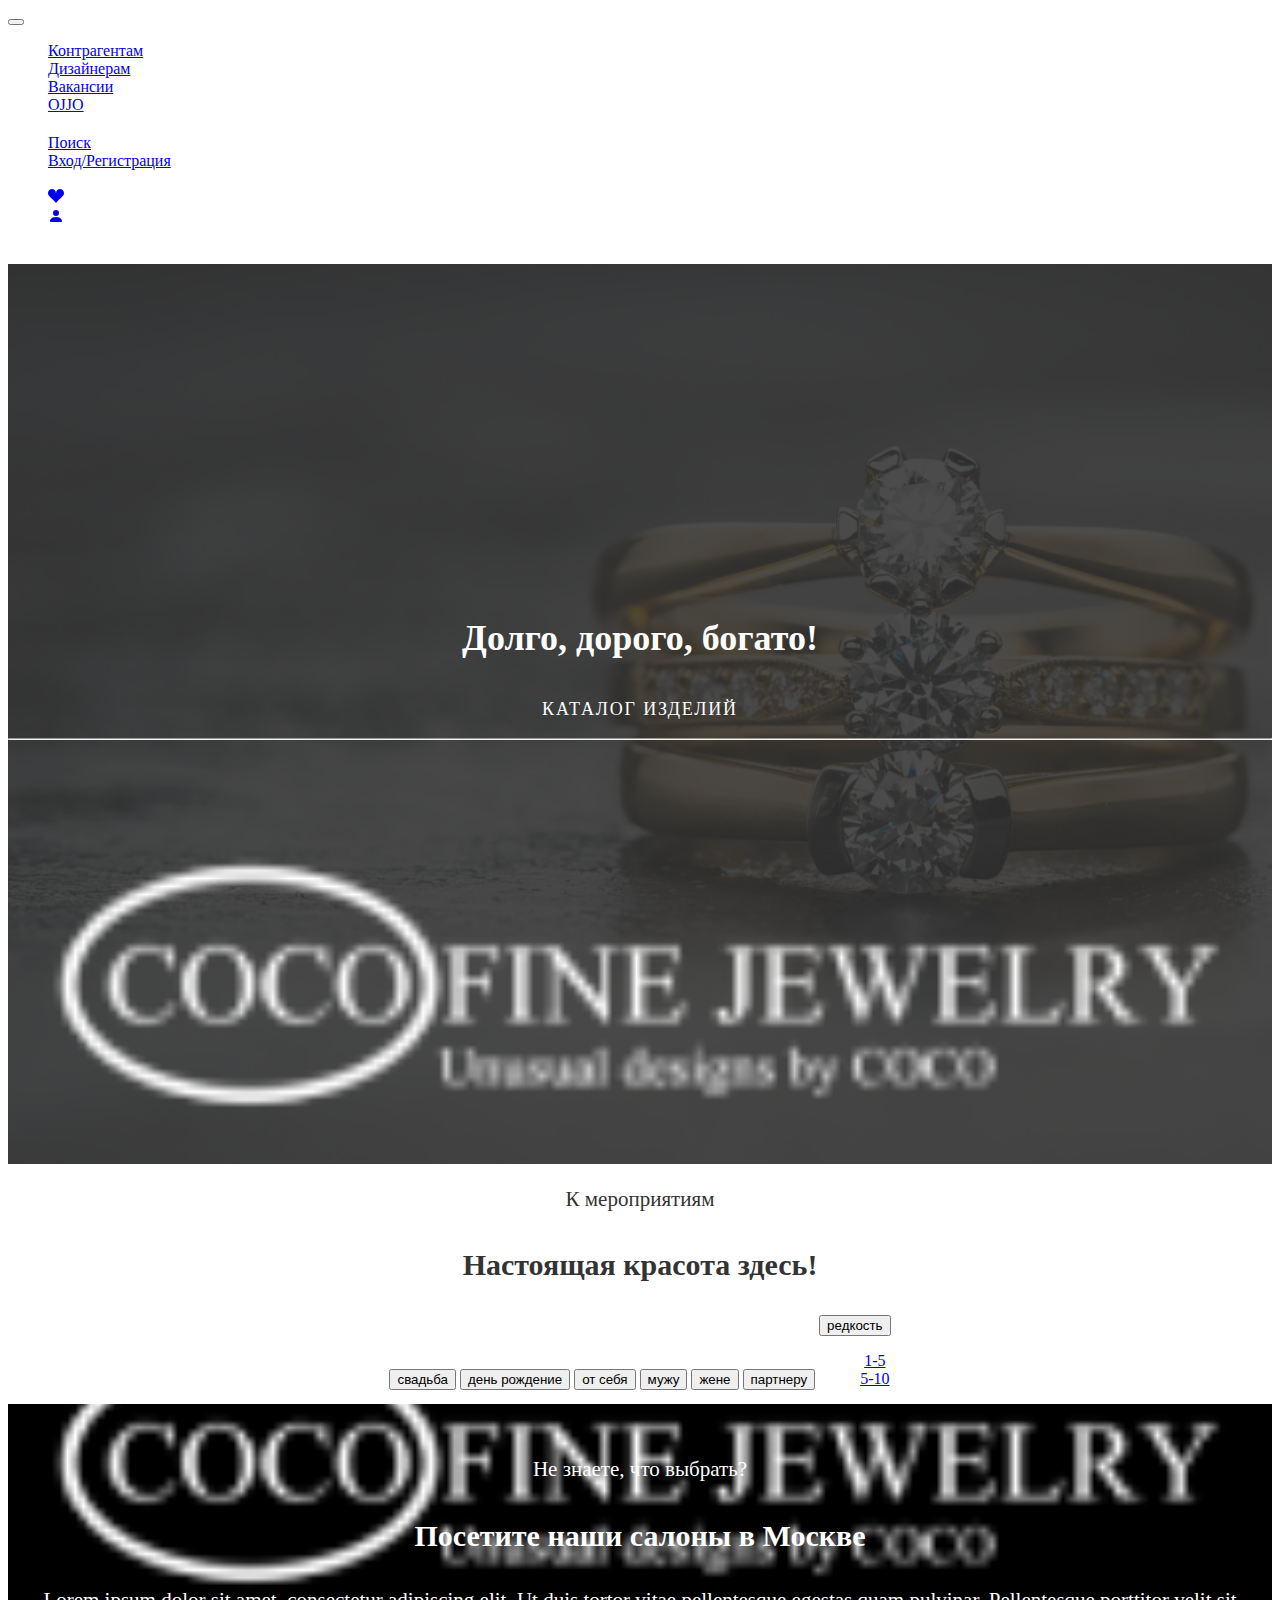
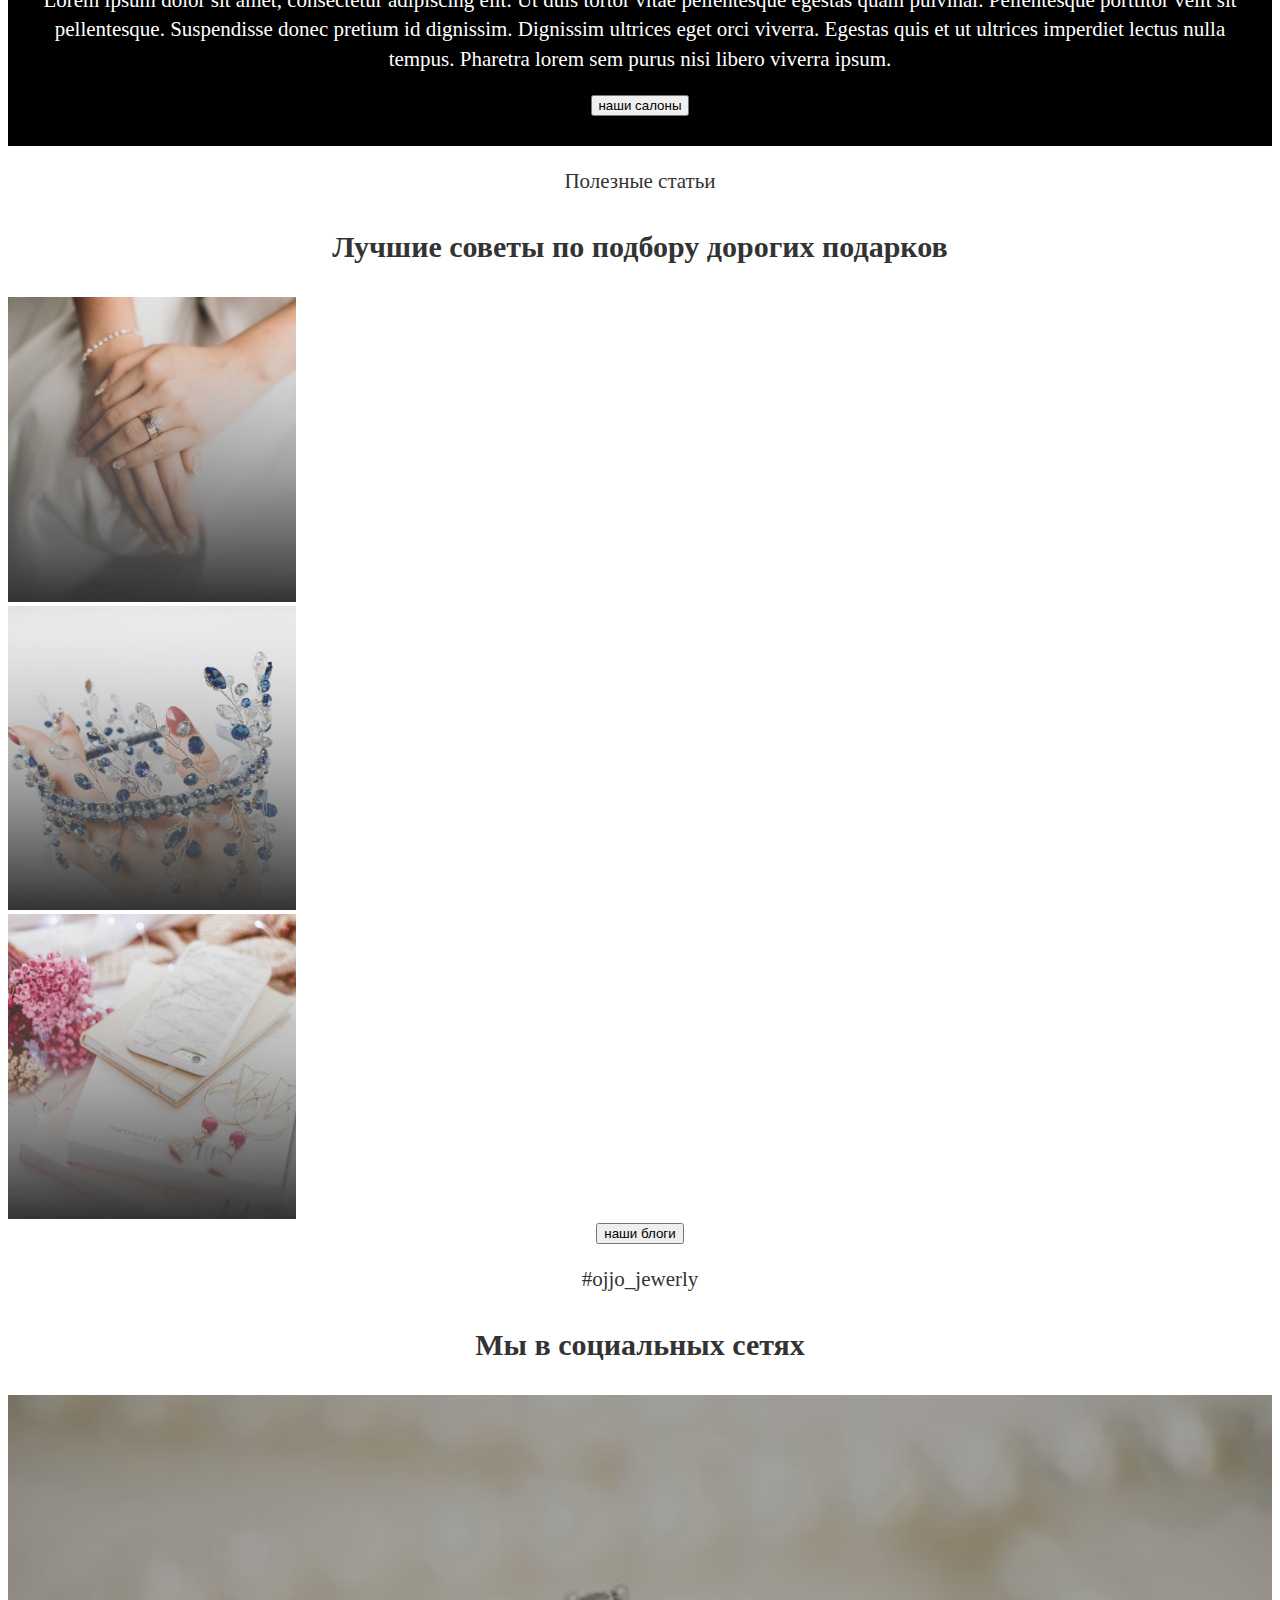
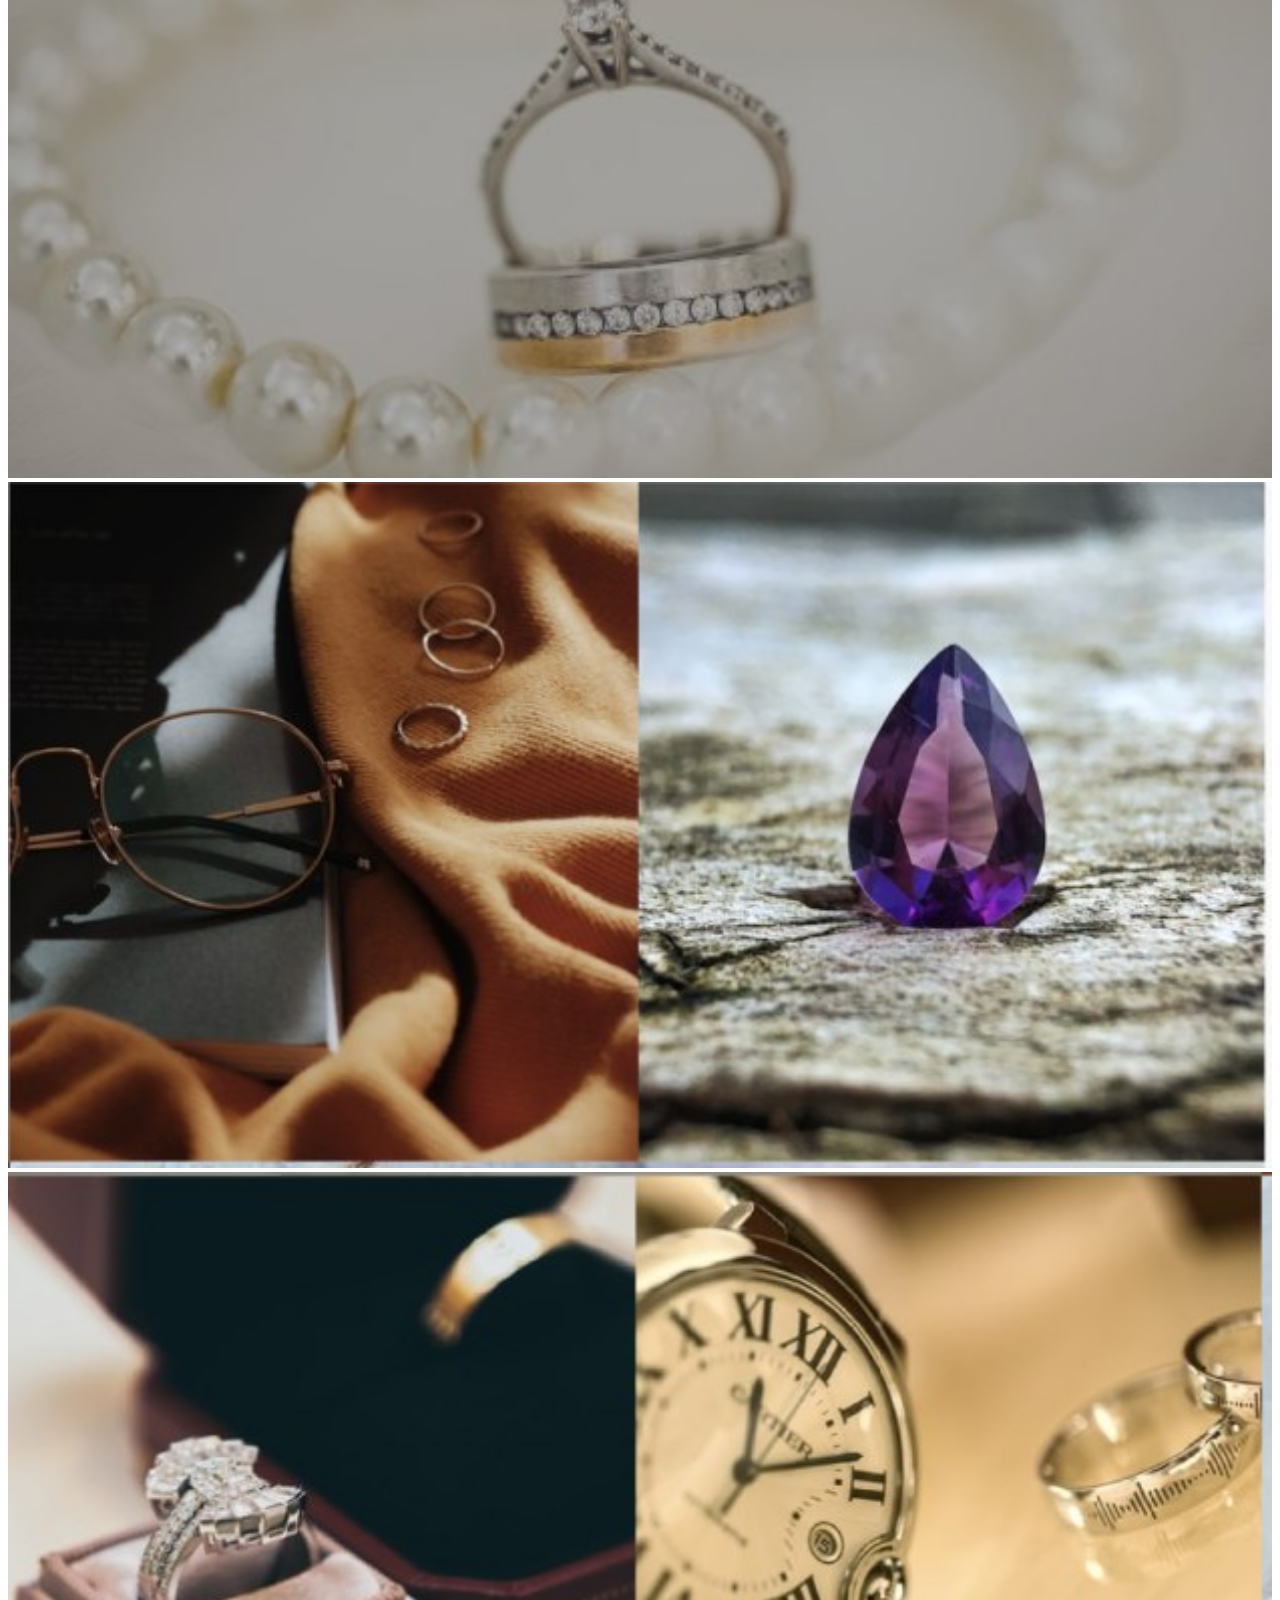
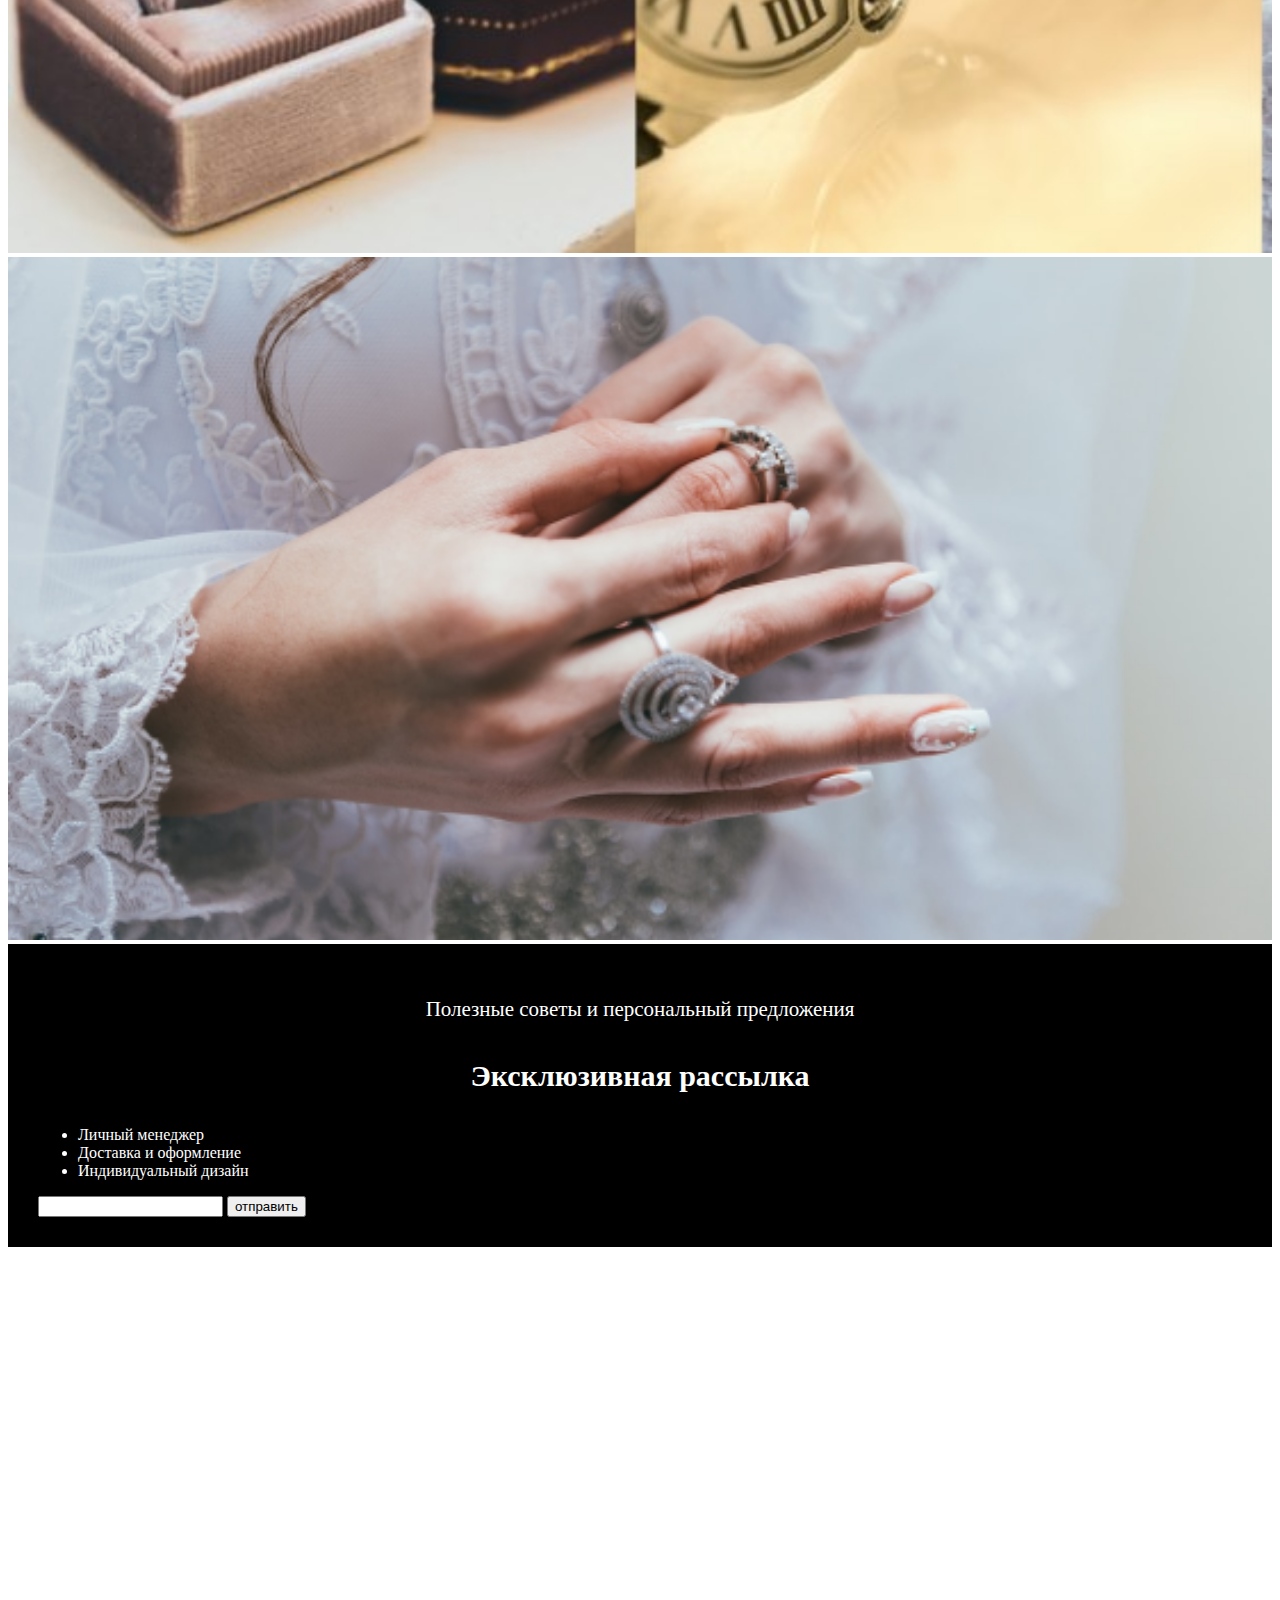
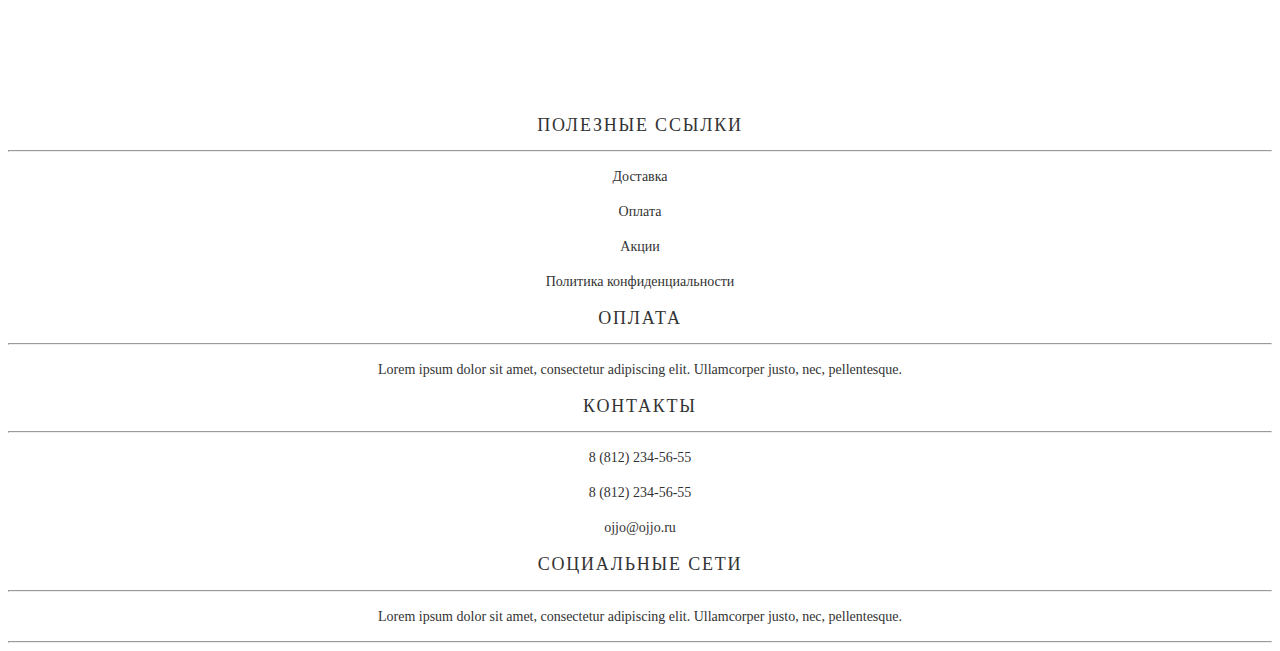
<file: index.html>
<!DOCTYPE html>
<html lang="en">

<head>
    <meta charset="UTF-8">
    <meta http-equiv="X-UA-Compatible" content="IE=edge">
    <meta name="viewport" content="width=device-width, initial-scale=1.0">
    <title>figma6</title>
    <link href="https://cdn.jsdelivr.net/npm/bootstrap@5.0.2/dist/css/bootstrap.min.css" rel="stylesheet"
        integrity="sha384-EVSTQN3/azprG1Anm3QDgpJLIm9Nao0Yz1ztcQTwFspd3yD65VohhpuuCOmLASjC" crossorigin="anonymous">
    <link rel="stylesheet" href="style.css">
</head>

<body>

    <nav style="color: white;" class="navbar navbar-expand-lg navbar-dark bg-dark">
        <div class="container-fluid">
            <button class="navbar-toggler" type="button" data-bs-toggle="collapse" data-bs-target="#navbarNav"
                aria-controls="navbarNav" aria-expanded="false" aria-label="Toggle navigation">
                <span class="navbar-toggler-icon"></span>
            </button>
            <div class="collapse navbar-collapse  justify-content-center" id="navbarNav">
                <ul class="navbar-nav">
                    <li class="nav-item">
                        <a class="nav-link active" href="каталог.html">Контрагентам</a>
                    </li>
                    <li class="nav-item">
                        <a class="nav-link active" aria-current="page" href="#">Дизайнерам</a>
                    </li>
                    <li class="nav-item">
                        <a class="nav-link active" href="#">Вакансии</a>
                    </li>
                    <li class="nav-item">
                        <a class="nav-link active" href="#">OJJO</a>
                    </li>
                    <li class="nav-item">
                        <a class="nav-link active" href="#"><svg xmlns="http://www.w3.org/2000/svg" width="16"
                                height="16" fill="currentColor" class="bi bi-person-fill" viewBox="0 0 16 16">
                            </svg> </a>
                        <path d="M3 14s-1 0-1-1 1-4 6-4 6 3 6 4-1 1-1 1H3Zm5-6a3 3 0 1 0 0-6 3 3 0 0 0 0 6Z" />
                    </li>
                    <li class="nav-item">
                        <a class="nav-link active" href="#">Поиск</a>
                    </li>
                    <li class="nav-item">
                        <a class="nav-link active" href="#">Вход/Регистрация</a>
                    <li class="nav-item">
                    </li>
                    <a class="nav-link active" href="#"><svg xmlns="http://www.w3.org/2000/svg" width="16" height="16"
                            fill="currentColor" class="bi bi-suit-heart-fill" viewBox="0 0 16 16">
                            <path
                                d="M4 1c2.21 0 4 1.755 4 3.92C8 2.755 9.79 1 12 1s4 1.755 4 3.92c0 3.263-3.234 4.414-7.608 9.608a.513.513 0 0 1-.784 0C3.234 9.334 0 8.183 0 4.92 0 2.755 1.79 1 4 1z" />
                        </svg></a>
                    </li>
                    <li class="nav-item">
                        <a class="nav-link active" href="#">
                            <svg xmlns="http://www.w3.org/2000/svg" width="16" height="16" fill="currentColor"
                                class="bi bi-person-fill" viewBox="0 0 16 16">
                                <path d="M3 14s-1 0-1-1 1-4 6-4 6 3 6 4-1 1-1 1H3Zm5-6a3 3 0 1 0 0-6 3 3 0 0 0 0 6Z" />
                            </svg>
                        </a>
                    </li>
                </ul>
            </div>
        </div>
    </nav>



    <div class="bag-img">
        <p class="old">Долго, дорого, богато!</p>
        <p class="catalog">каталог изделий</p>
        <div class="row">
            <hr style="color: white;">
            <div class="col">
                <img src="Rectangle 2.png" alt="">
            </div>
            <div class="col">
                <img src="Rectangle 2.png" alt="">
            </div>
            <div class="col">
                <img src="Rectangle 2.png" alt="">
            </div>
            <div class="col">
                <img src="Rectangle 2.png" alt="">
            </div>
            <div class="col">
                <img src="Rectangle 2.png" alt="">
            </div>
            <div class="col">
                <img src="Rectangle 2.png" alt="">
            </div>
        </div>
    </div>



    <div class="container">
        <p class="contP mt-5">К мероприятиям</p>
        <p class="contH mb-5">Настоящая красота здесь!</p>


        <div class="spanDiv">

            <button class="btn btn-dark devBtn">свадьба</button>
            <button class="btn btn-light devBtn">день рождение</button>
            <button class="btn btn-light devBtn">от себя</button>
            <button class="btn btn-light forBtn">мужу</button>
            <button class="btn btn-light forBtn">жене</button>
            <button class="btn btn-light forBtn">партнеру</button>
            <!-- <button class="btn btn-light">КОЛЛЕКЦИИ</button> -->
            
            
            <div class="dropdown" style="display: inline-block;">
                <button class="btn btn-secondary dropdown-toggle" type="button" id="dropdownMenuButton1" data-bs-toggle="dropdown" aria-expanded="false">
                  редкость
                </button>
                <ul class="dropdown-menu" aria-labelledby="dropdownMenuButton1">
                  <li><a class="dropdown-item rarBtn" href="#">1-5</a></li>
                  <li><a class="dropdown-item rarBtn" href="#">5-10</a></li>
                </ul>
              </div>

        </div>



        <div class="container mt-5">

            <div class="row" id="flowers" style="margin-left: auto; margin-right: auto;">

            </div>
        </div>






    </div>



    <div class="darkDiv mt-5">
        <div class="container mt-5">

            <p class="youNow mt-5">Не знаете, что выбрать?</p>
            <p class="welcimeP">Посетите наши салоны в Москве</p>
            <p class="youNow">Lorem ipsum dolor sit amet, consectetur adipiscing elit. Ut duis tortor vitae pellentesque
                egestas quam pulvinar. Pellentesque porttitor velit sit pellentesque. Suspendisse donec pretium id
                dignissim. Dignissim ultrices eget orci viverra. Egestas quis et ut ultrices imperdiet lectus nulla
                tempus. Pharetra lorem sem purus nisi libero viverra ipsum.</p>

            <center>

                <button class="btn btn-light ourP">наши салоны</button>
            </center>

        </div>

    </div>



    <div class="container mt-5">
        <p class="contP">Полезные статьи</p>
        <p class="contH">Лучшие советы по подбору дорогих подарков</p>

        <div class="row">
            <div class="col">
                <div class="card" style="width: 18rem;">

                    <img src="images/end1.jpg" alt="">
                </div>
            </div>
            <div class="col">
                <div class="card" style="width: 18rem;">

                    <img src="images/end2.jpg" alt="">
                </div>
            </div>
            <div class="col">
                <div class="card" style="width: 18rem;">

                    <img src="images/end3.jpg" alt="">
                </div>
            </div>
        </div>

        <center>

            <button class="btn btn-dark mt-3">наши блоги</button>
        </center>



        <p class="mt-5 ojjo">#ojjo_jewerly</p>
        <p class="weInSot">Мы в социальных сетях</p>

        <div class="row row-cols-1 row-cols-md-2 g-0"> 
            <div class="col"> 
                <div class="card-group"> 
                    <div class="card"> 
                        <img src="images/end4.jpg" class="card-img-top imgStyle" alt="..."> 
                    </div> 
                </div> 
            </div> 
            <div class="col"> 
                <div class="card-group"> 
                    <div class="card"> 
                        <img src="images/col6.jpg" class="card-img-top imgStyle" alt="..." style="width: 100%;"> 
                    </div> 
                </div> 
            </div> 
            <div class="col"> 
                <div class="card-group"> 
                    <div class="card"> 
                        <img src="images/col12.jpg" class="card-img-top imgStyle" alt="..."> 
                    </div> 
                </div> 
            </div> 
            <div class="col"> 
                <div class="card-group"> 
                    <div class="card"> 
                        <img src="images/Rectangle 8.png" class="card-img-top imgStyle" alt="..."> 
                    </div> 
                </div> 
            </div> 
        </div> 






    </div>




    <div class="darkDiv">

        <div class="container">
            <p class="youNow">Полезные советы и персональный предложения</p>
            <p class="welcimeP">Эксклюзивная рассылка</p>


            <div class="row">
                <div class="col">

                    <ul>
                        <li>Личный менеджер</li>
                        <li>Доставка и оформление</li>
                        <li>Индивидуальный дизайн</li>
                    </ul>
                </div>


                <div class="col">
                    <input type="text">
                    <button class="btn btn-dark">отправить</button>
                </div>




            </div>



        </div>

    </div>



    <div class="container">
        <iframe
            src="https://www.google.com/maps/embed?pb=!1m18!1m12!1m3!1d3038.920639317397!2d71.79096461489365!3d40.38845146528374!2m3!1f0!2f0!3f0!3m2!1i1024!2i768!4f13.1!3m3!1m2!1s0x38bb8352d4cf9bfb%3A0x7535498467251a7!2sInfinityFergana!5e0!3m2!1sru!2s!4v1673622909384!5m2!1sru!2s"
            width="100%" height="450" style="border:0;" allowfullscreen="" loading="lazy"
            referrerpolicy="no-referrer-when-downgrade"></iframe>
    </div>




    <footer>
        <div class="container">
            <div class="row mySecondRow">

                <div class="col">
                    <h1>Полезные ссылки</h1>
                    <hr>
                    <p>Доставка</p>
                    <p>Оплата </p>
                    <p>Акции</p>
                    <p>Политика конфиденциальности </p>
                </div>
                <div class="col">
                    <h1>оплата</h1>
                    <hr>
                    <p>Lorem ipsum dolor sit amet, consectetur adipiscing elit. Ullamcorper justo, nec, pellentesque.
                    </p>
                </div>
                <div class="col">
                    <h1>контакты</h1>
                    <hr>
                    <p>8 (812) 234-56-55</p>
                    <p>8 (812) 234-56-55</p>
                    <p>ojjo@ojjo.ru</p>
                </div>
                <div class="col">
                    <h1>социальные сети</h1>
                    <hr>
                    <p>Lorem ipsum dolor sit amet, consectetur adipiscing elit. Ullamcorper justo, nec, pellentesque.
                    </p>
                </div>
                <hr>



            </div>

        </div>
    </footer>


















    <script src="https://cdn.jsdelivr.net/npm/@popperjs/core@2.9.2/dist/umd/popper.min.js"
        integrity="sha384-IQsoLXl5PILFhosVNubq5LC7Qb9DXgDA9i+tQ8Zj3iwWAwPtgFTxbJ8NT4GN1R8p"
        crossorigin="anonymous"></script>
    <script src="https://cdn.jsdelivr.net/npm/bootstrap@5.0.2/dist/js/bootstrap.min.js"
        integrity="sha384-cVKIPhGWiC2Al4u+LWgxfKTRIcfu0JTxR+EQDz/bgldoEyl4H0zUF0QKbrJ0EcQF"
        crossorigin="anonymous"></script>

    <script src="https://cdnjs.cloudflare.com/ajax/libs/jquery/3.6.3/jquery.min.js"
        integrity="sha512-STof4xm1wgkfm7heWqFJVn58Hm3EtS31XFaagaa8VMReCXAkQnJZ+jEy8PCC/iT18dFy95WcExNHFTqLyp72eQ=="
        crossorigin="anonymous" referrerpolicy="no-referrer"></script>



    <script src="js/script.js"></script>
    <script src="js/data.js"></script>
</body>

</html>
</file>
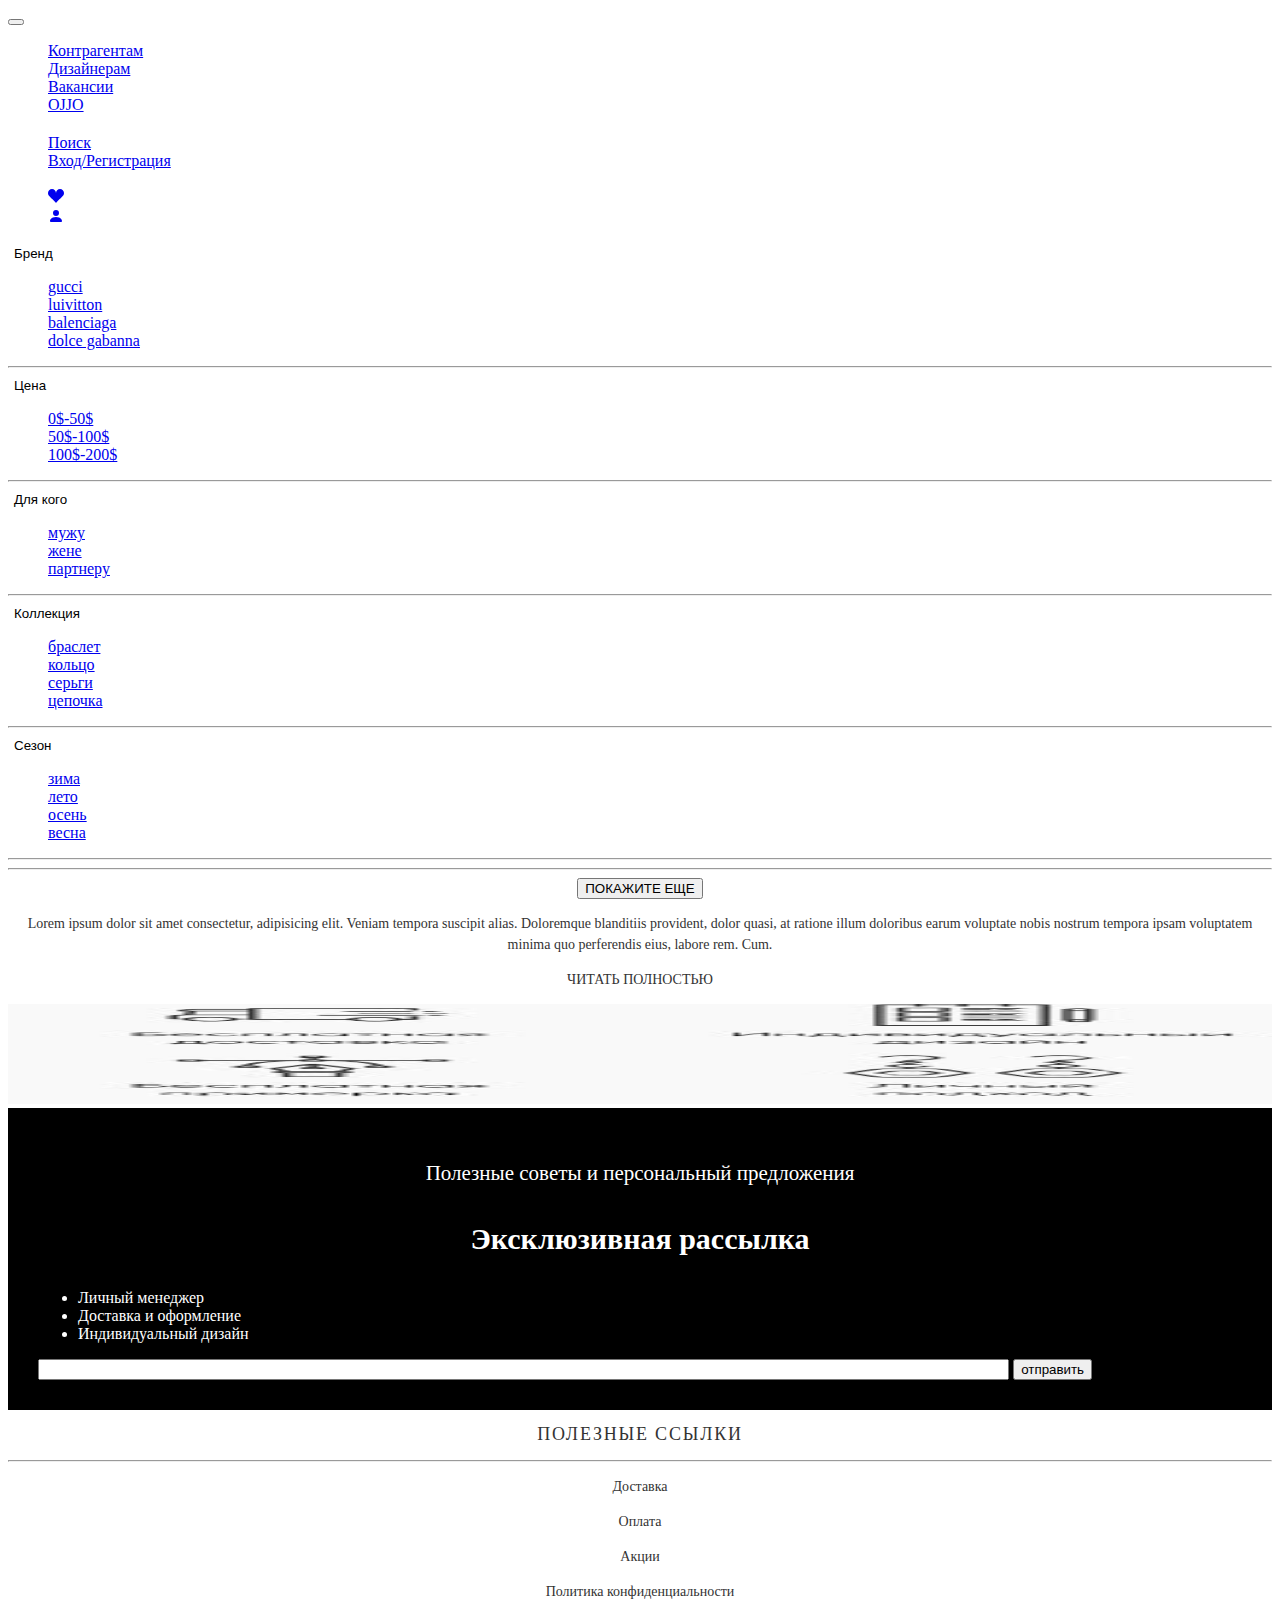
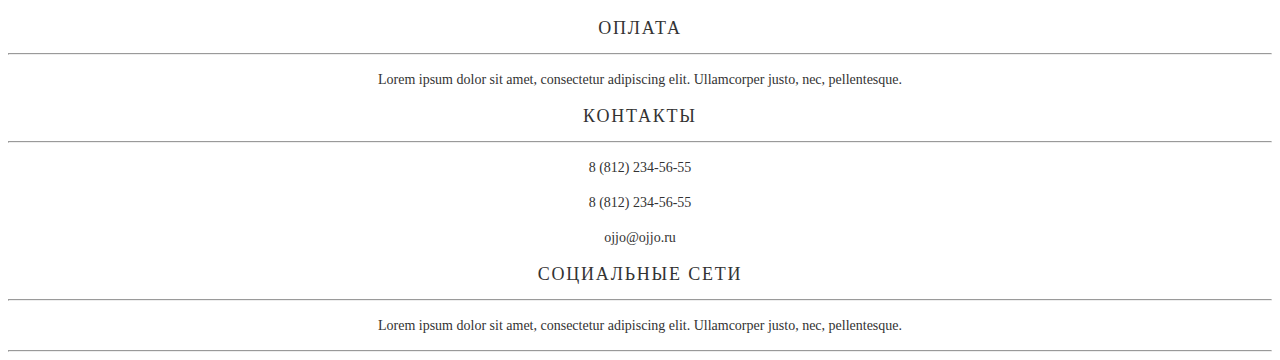
<file: каталог.html>
<!DOCTYPE html>
<html lang="en">
<head>
    <meta charset="UTF-8">
    <meta http-equiv="X-UA-Compatible" content="IE=edge">
    <meta name="viewport" content="width=device-width, initial-scale=1.0">
    <title>figma link</title>
    <link href="https://cdn.jsdelivr.net/npm/bootstrap@5.0.2/dist/css/bootstrap.min.css" rel="stylesheet"
        integrity="sha384-EVSTQN3/azprG1Anm3QDgpJLIm9Nao0Yz1ztcQTwFspd3yD65VohhpuuCOmLASjC" crossorigin="anonymous">
    <link rel="stylesheet" href="style.css">
</head>
<body>
    
    <nav style="color: white;" class="navbar navbar-expand-lg navbar-dark bg-dark">
        <div class="container-fluid">
            <button class="navbar-toggler" type="button" data-bs-toggle="collapse" data-bs-target="#navbarNav"
                aria-controls="navbarNav" aria-expanded="false" aria-label="Toggle navigation">
                <span class="navbar-toggler-icon"></span>
            </button>
            <div class="collapse navbar-collapse  justify-content-center" id="navbarNav">
                <ul class="navbar-nav">
                    <li class="nav-item">
                        <a class="nav-link active" href="index.html">Контрагентам</a>
                    </li>
                    <li class="nav-item">
                        <a class="nav-link active" aria-current="page" href="#">Дизайнерам</a>
                    </li>
                    <li class="nav-item">
                        <a class="nav-link active" href="#">Вакансии</a>
                    </li>
                    <li class="nav-item">
                        <a class="nav-link active" href="#">OJJO</a>
                    </li>
                    <li class="nav-item">
                        <a class="nav-link active" href="#"><svg xmlns="http://www.w3.org/2000/svg" width="16"
                                height="16" fill="currentColor" class="bi bi-person-fill" viewBox="0 0 16 16">
                            </svg> </a>
                        <path d="M3 14s-1 0-1-1 1-4 6-4 6 3 6 4-1 1-1 1H3Zm5-6a3 3 0 1 0 0-6 3 3 0 0 0 0 6Z" />
                    </li>
                    <li class="nav-item">
                        <a class="nav-link active" href="#">Поиск</a>
                    </li>
                    <li class="nav-item">
                        <a class="nav-link active" href="#">Вход/Регистрация</a>
                    <li class="nav-item">
                    </li>
                    <a class="nav-link active" href="#"><svg xmlns="http://www.w3.org/2000/svg" width="16" height="16"
                            fill="currentColor" class="bi bi-suit-heart-fill" viewBox="0 0 16 16">
                            <path
                                d="M4 1c2.21 0 4 1.755 4 3.92C8 2.755 9.79 1 12 1s4 1.755 4 3.92c0 3.263-3.234 4.414-7.608 9.608a.513.513 0 0 1-.784 0C3.234 9.334 0 8.183 0 4.92 0 2.755 1.79 1 4 1z" />
                        </svg></a>
                    </li>
                    <li class="nav-item">
                        <a class="nav-link active" href="#">
                            <svg xmlns="http://www.w3.org/2000/svg" width="16" height="16" fill="currentColor"
                                class="bi bi-person-fill" viewBox="0 0 16 16">
                                <path d="M3 14s-1 0-1-1 1-4 6-4 6 3 6 4-1 1-1 1H3Zm5-6a3 3 0 1 0 0-6 3 3 0 0 0 0 6Z" />
                            </svg>
                        </a>
                    </li>
                </ul>
            </div>
        </div>
    </nav>


    <div class="container">

    <div class="row">
        <div class="col">
            <div class="dropdown">
                <button style="background-color: white; color: black; border: 0px;" class="btn btn-secondary dropdown-toggle" type="button" id="dropdownMenuButton1" data-bs-toggle="dropdown" aria-expanded="false">
                    Бренд 
                </button>
                <ul class="dropdown-menu" aria-labelledby="dropdownMenuButton1">
                  <li><a class="dropdown-item brendBtn" href="#">gucci</a></li>
                  <li><a class="dropdown-item brendBtn" href="#">luivitton</a></li>
                  <li><a class="dropdown-item brendBtn" href="#">balenciaga</a></li>
                  <li><a class="dropdown-item brendBtn" href="#">dolce  gabanna</a></li>
                </ul>
              </div>
              <hr>
        </div>
        <div class="col">
            <div class="dropdown">
                <button style="background-color: white; color: black; border: 0px;" class="btn btn-secondary dropdown-toggle" type="button" id="dropdownMenuButton1" data-bs-toggle="dropdown" aria-expanded="false">
                    Цена
                </button>
                <ul class="dropdown-menu" aria-labelledby="dropdownMenuButton1">
                  <li><a class="dropdown-item price" href="#">0$-50$</a></li>
                  <li><a class="dropdown-item price" href="#">50$-100$</a></li>
                  <li><a class="dropdown-item price" href="#">100$-200$</a></li>
                </ul>
              </div>
              <hr>
        </div>
        <div class="col">
            <div class="dropdown">
                <button style="background-color: white; color: black; border: 0px;" class="btn btn-secondary dropdown-toggle" type="button" id="dropdownMenuButton1" data-bs-toggle="dropdown" aria-expanded="false">
                    Для кого
                </button>
                <ul class="dropdown-menu" aria-labelledby="dropdownMenuButton1">
                  <li><a class="dropdown-item forBtn" href="#">мужу</a></li>
                  <li><a class="dropdown-item forBtn" href="#">жене</a></li>
                  <li><a class="dropdown-item forBtn" href="#">партнеру</a></li>
                </ul>
              </div>
              <hr>
        </div>
        <div class="col">
            <div class="dropdown">
                <button style="background-color: white; color: black; border: 0px;" class="btn btn-secondary dropdown-toggle" type="button" id="dropdownMenuButton1" data-bs-toggle="dropdown" aria-expanded="false">
                    Коллекция 
                </button>
                <ul class="dropdown-menu" aria-labelledby="dropdownMenuButton1">
                  <li><a class="dropdown-item collection" href="#">браслет</a></li>
                  <li><a class="dropdown-item collection" href="#">кольцо</a></li>
                  <li><a class="dropdown-item collection" href="#">серьги</a></li>
                  <li><a class="dropdown-item collection" href="#">цепочка</a></li>
                </ul>
              </div>
              <hr>
        </div>
        <div class="col">
            <div class="dropdown">
                <button style="background-color: white; color: black; border: 0px;" class="btn btn-secondary dropdown-toggle" type="button" id="dropdownMenuButton1" data-bs-toggle="dropdown" aria-expanded="false">
                    Сезон
                </button>
                <ul class="dropdown-menu" aria-labelledby="dropdownMenuButton1">
                  <li><a class="dropdown-item seasonCol" href="#">зима</a></li>
                  <li><a class="dropdown-item seasonCol" href="#">лето</a></li>
                  <li><a class="dropdown-item seasonCol" href="#">осень</a></li>
                  <li><a class="dropdown-item seasonCol" href="#">весна</a></li>
                </ul>
              </div>
              <hr>
        </div>
      
    </div>    
    
    

    <div class="row  mt-5" id="flowers">


        
    </div>

    <hr>

    
    
    
    <div class="center mt-5">
        <button class="btn btn-dark">ПОКАЖИТЕ ЕЩЕ</button>
    </div>
    

    <div class="row mySecondRow mt-5">
        <div class="col">
            <p class="">Lorem ipsum dolor sit amet consectetur, adipisicing elit. Veniam tempora suscipit alias. Doloremque blanditiis provident, dolor quasi, at ratione illum doloribus earum voluptate nobis nostrum tempora ipsam voluptatem minima quo perferendis eius, labore rem. Cum.</p>
            <p>ЧИТАТЬ ПОЛНОСТЬЮ</p>
        </div>
        <div class="col myCol">
            <img src="images/4ta.jpg" al0t="">
        </div>
    </div>



    </div>


    <div class="darkDiv">

        <div class="container">
            <p class="youNow">Полезные советы и персональный предложения</p>
            <p class="welcimeP">Эксклюзивная рассылка</p>


            <div class="row">
                <div class="col">

                    <ul>
                        <li>Личный менеджер</li>
                        <li>Доставка и оформление</li>
                        <li>Индивидуальный дизайн</li>
                    </ul>
                </div>


                <div class="col">
                    <input type="text" class="send">
                    <button class="btn btn-dark">отправить</button>
                </div>




            </div>



        </div>

    </div>



    <footer class="mt-5"> 
        <div class="container"> 
            <div class="row mySecondRow"> 
 
                <div class="col"> 
                    <h1>Полезные ссылки</h1> 
                    <hr> 
                    <p>Доставка</p> 
                    <p>Оплата </p> 
                    <p>Акции</p> 
                    <p>Политика конфиденциальности </p> 
                </div> 
                <div class="col"> 
                    <h1>оплата</h1> 
                    <hr> 
                    <p>Lorem ipsum dolor sit amet, consectetur adipiscing elit. Ullamcorper justo, nec, pellentesque. 
                    </p> 
                </div> 
                <div class="col"> 
                    <h1>контакты</h1> 
                    <hr> 
                    <p>8 (812) 234-56-55</p> 
                    <p>8 (812) 234-56-55</p> 
                    <p>ojjo@ojjo.ru</p> 
                </div> 
                <div class="col"> 
                    <h1>социальные сети</h1> 
                    <hr> 
                    <p>Lorem ipsum dolor sit amet, consectetur adipiscing elit. Ullamcorper justo, nec, pellentesque. 
                    </p> 
                </div> 
                <hr>

                

            </div> 
 
        </div> 
    </footer>

   






    <script src="https://cdn.jsdelivr.net/npm/@popperjs/core@2.9.2/dist/umd/popper.min.js" integrity="sha384-IQsoLXl5PILFhosVNubq5LC7Qb9DXgDA9i+tQ8Zj3iwWAwPtgFTxbJ8NT4GN1R8p" crossorigin="anonymous"></script>
<script src="https://cdn.jsdelivr.net/npm/bootstrap@5.0.2/dist/js/bootstrap.min.js" integrity="sha384-cVKIPhGWiC2Al4u+LWgxfKTRIcfu0JTxR+EQDz/bgldoEyl4H0zUF0QKbrJ0EcQF" crossorigin="anonymous"></script>


<script src="https://cdnjs.cloudflare.com/ajax/libs/jquery/3.6.3/jquery.min.js"
        integrity="sha512-STof4xm1wgkfm7heWqFJVn58Hm3EtS31XFaagaa8VMReCXAkQnJZ+jEy8PCC/iT18dFy95WcExNHFTqLyp72eQ=="
        crossorigin="anonymous" referrerpolicy="no-referrer"></script>



<script src="js/script.js"></script>
<script src="js/data.js"></script>

</body>
</html>
</file>
<file: style.css>
.bag-img {
    background-image: url(bgc.png);
    height: 100vh;
    background-repeat: no-repeat;
    background-size: cover;
}

.col img {
    width: 100%;
}

.row {
    width: 100%;
}

.old {
    padding-top: 350px;
    text-align: center;

    color: #FFFFFF;
    font-family: 'Noto Serif';
    font-style: normal;
    font-weight: 700;
    font-size: 36px;
    line-height: 49px;
}

.catalog {
    font-family: 'Gilroy';
    font-style: normal;
    font-weight: 500;
    font-size: 18px;
    line-height: 21px;
    text-align: center;
    letter-spacing: 0.1em;
    text-transform: uppercase;

    color: #FFFFFF;
}

.contP {
    font-family: 'Gilroy';
    font-style: normal;
    font-weight: 400;
    font-size: 21px;
    line-height: 140%;
    /* or 29px */

    text-align: center;

    /* accent */

    color: #333333;
}

.contH {
    font-family: 'Noto Serif';
    font-style: normal;
    font-weight: 700;
    font-size: 30px;
    line-height: 41px;
    /* identical to box height */

    text-align: center;

    /* accent */

    color: #333333;
}

.spanDiv {
    text-align: center;
}

.myRow col img {
    width: 100%;
    height: 150px !important;
}

.darkDiv {
    background-color: black;
    padding: 30px;
}

.youNow {
    font-family: 'Gilroy';
    font-style: normal;
    font-weight: 400;
    font-size: 21px;
    line-height: 140%;
    /* or 29px */

    text-align: center;

    /* white */

    color: #FFFFFF;

}

.welcimeP{
    font-family: 'Noto Serif';
font-style: normal;
font-weight: 700;
font-size: 30px;
line-height: 41px;
/* identical to box height */

text-align: center;

/* white */

color: #FFFFFF;
}


.ojjo{
    text-align: center;
    font-family: 'Gilroy';
font-style: normal;
font-weight: 400;
font-size: 21px;
line-height: 140%;
/* or 29px */

text-align: center;

/* accent */

color: #333333;
}

.weInSot{
    font-family: 'Noto Serif';
font-style: normal;
font-weight: 700;
font-size: 30px;
line-height: 41px;
/* identical to box height */

text-align: center;

/* accent */

color: #333333;

}


li{
    color: white;
}

.mySecondRow h1{
    text-align: center;
    font-family: 'Gilroy';
font-style: normal;
font-weight: 500;
font-size: 18px;
line-height: 140%;
/* or 25px */

letter-spacing: 0.1em;
text-transform: uppercase;

/* accent */

color: #333333;
}

.mySecondRow p{
    text-align: center;
    font-family: 'Gilroy';
font-style: normal;
font-weight: 400;
font-size: 14px;
line-height: 150%;
/* or 21px */


/* accent */

color: #333333;
}

.dropdown{
    background-color: #FFFFFF !important;
}

.center{
    text-align: center;
}


.myCol img{
    height: 100px;
}

.send{
    width: 80%;
}
</file>
